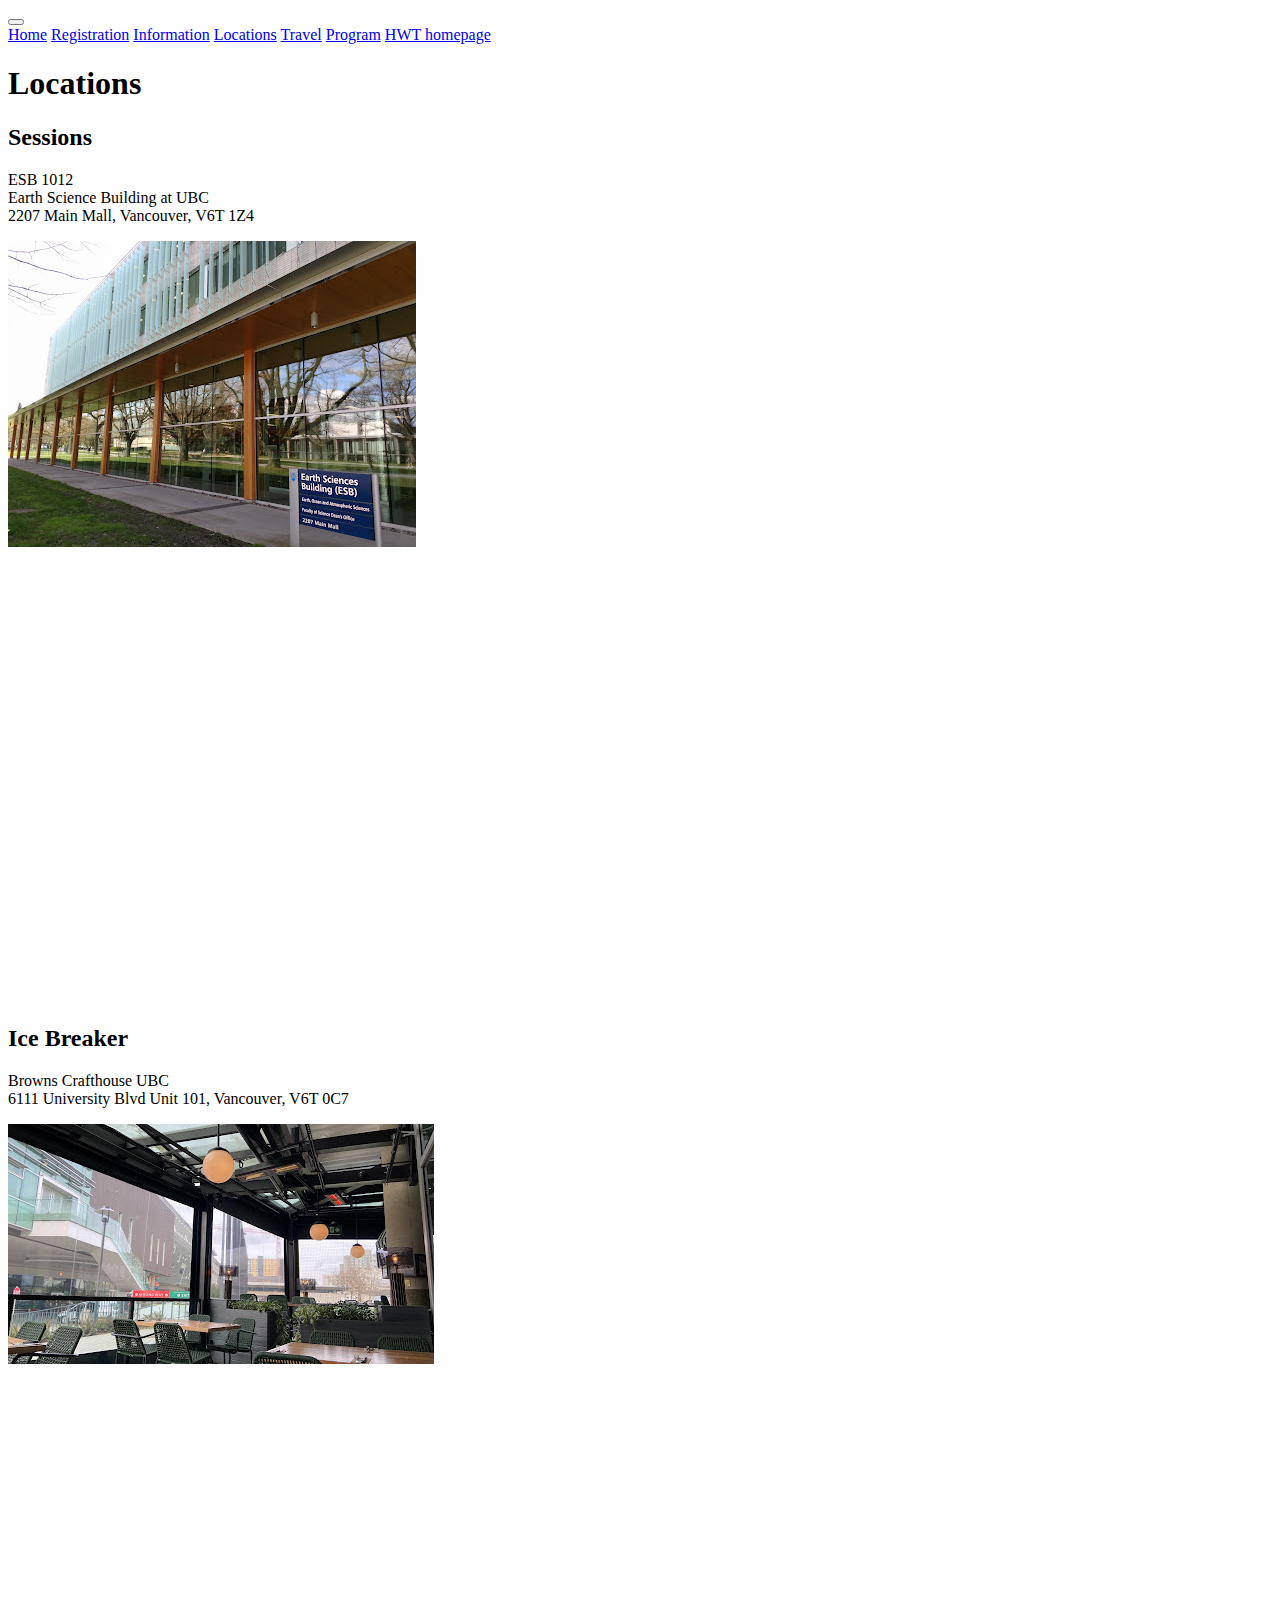
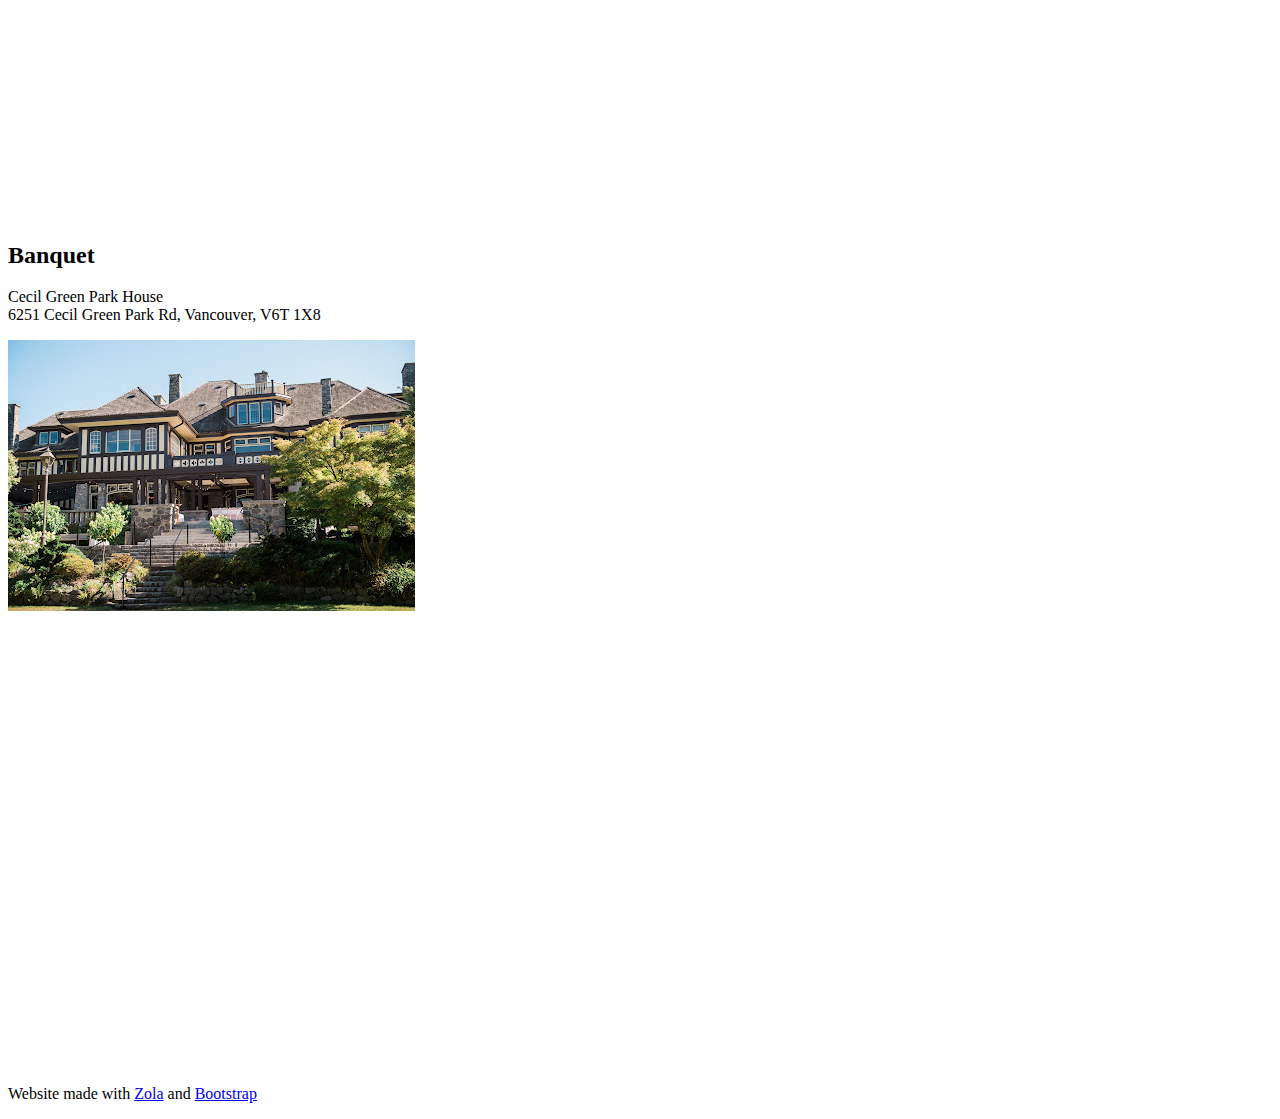
<file: locations/index.html>
<!doctype html>
<html lang="en" data-bs-theme="light">
<head>
  <meta charset="utf-8">
  <meta name="viewport" content="width=device-width, initial-scale=1">

  
  
    
  
  <title>3DEM-7: Locations</title>

  <link rel="stylesheet" href="https://3dem-7.geosci.xyz/bootstrap/css/bootstrap.min.css" media="all" />
  <link rel="stylesheet" href="https://3dem-7.geosci.xyz/fontawesome/css/all.min.css" media="all" />
  <link rel="stylesheet" href="https://3dem-7.geosci.xyz/style.css" media="all" />
  <link rel="stylesheet" type="text/css" href="https://3dem-7.geosci.xyz/fonts/Montserrat/Montserrat.css">
  <script defer data-domain="3dem-7.geosci.xyz" src="https://plausible.io/js/script.js"></script>
</head>

<body>

  

  
  

<nav class="navbar navbar-expand-lg navtop" data-bs-theme="dark">
  <div class="container-fluid">
    <button
      class="navbar-toggler"
      type="button"
      data-bs-toggle="collapse"
      data-bs-target="#navbarNavAltMarkup"
      aria-controls="navbarNavAltMarkup"
      aria-expanded="false"
      aria-label="Toggle navigation"
    >
      <span class="navbar-toggler-icon"></span>
    </button>
    <div class="collapse navbar-collapse container" id="navbarNavAltMarkup">
      <div class="navbar-nav justify-content-around align-center w-100">
        <a class="nav-link" href="https://3dem-7.geosci.xyz/">Home</a>
        
          
            <a class="nav-link" href="https://3dem-7.geosci.xyz/#registration">Registration</a>
          
        
          
            <a class="nav-link" href="https://3dem-7.geosci.xyz/#information">Information</a>
          
        
          
        
        
          <a class="nav-link" href="https://3dem-7.geosci.xyz/locations/">Locations</a>
        
          <a class="nav-link" href="https://3dem-7.geosci.xyz/travel/">Travel</a>
        
          <a class="nav-link" href="https://3dem-7.geosci.xyz/program/">Program</a>
        
        
          
        
          
        
          
            <a class="nav-link" href="https://hohmannwannamakertrust.org/">
              HWT homepage
              <i class="fa-solid fa-arrow-up-right-from-square"></i>
            </a>
          
        
      </div>
    </div>
  </div>
</nav>


  <header>
    <h1>Locations</h1>
  </header>

  <main class="container">

  

  <div class="row location">
  <div class="col-md-4 col-sm-12 text-center d-flex flex-column align-items-center justify-content-center">
    <h2>Sessions</h2>
    <p>
      ESB 1012
      <br>
      Earth Science Building at UBC
      <br>
      2207 Main Mall, Vancouver, V6T 1Z4
    </p>
    <img class="d-none d-md-block" src="/images/esb.jpg" alt="Photo of Earth Sciences Building (ESB)">
  </div>
  <div class="col-md-8 col-sm-12">
    <iframe
      src="https://www.google.com/maps/embed?pb=!1m18!1m12!1m3!1d2603.7010658045638!2d-123.25462022301548!3d49.263111672139296!2m3!1f0!2f0!3f0!3m2!1i1024!2i768!4f13.1!3m3!1m2!1s0x548672ca12ae4b37%3A0x3b7384303e09af9b!2sEarth%20Sciences%20Building!5e0!3m2!1ses!2sca!4v1699395969764!5m2!1ses!2sca"
      width="100%" height="450" style="border:0;" allowfullscreen=""
      loading="lazy" referrerpolicy="no-referrer-when-downgrade"
    >
    </iframe>
  </div>
</div>
<div class="row location">
  <div class="col-md-4 col-sm-12 order-md-2 text-center d-flex flex-column align-items-center justify-content-center">
    <h2>Ice Breaker</h2>
    <p>
      Browns Crafthouse UBC
      <br>
      6111 University Blvd Unit 101, Vancouver, V6T 0C7
    </p>
    <img class="d-none d-md-block" src="/images/browns.jpg" alt="Photo of Browns Crafthouse UBC">
  </div>
  <div class="col-md-8 col-sm-12 order-md-1">
    <iframe
      src="https://www.google.com/maps/embed?pb=!1m18!1m12!1m3!1d11033.90897735532!2d-123.25760167211054!3d49.263972712320076!2m3!1f0!2f0!3f0!3m2!1i1024!2i768!4f13.1!3m3!1m2!1s0x5486735ba412a56b%3A0xefc97cb7df41fcd0!2sBrowns%20Crafthouse%20UBC!5e0!3m2!1ses!2sca!4v1699395373206!5m2!1ses!2sca"
      width="100%" height="450" style="border:0;" allowfullscreen=""
      loading="lazy" referrerpolicy="no-referrer-when-downgrade"
    >
    </iframe>
  </div>
</div>
<div class="row location">
  <div class="col-md-4 col-sm-12 text-center d-flex flex-column align-items-center justify-content-center">
    <h2>Banquet</h2>
    <p>
      Cecil Green Park House
      <br>
      6251 Cecil Green Park Rd, Vancouver, V6T 1X8
    </p>
    <img class="d-none d-md-block" src="/images/cecil-greens-park.jpg" alt="Photo of Cecil Green Park House">
  </div>
  <div class="col-md-8 col-sm-12">
    <iframe
      src="https://www.google.com/maps/embed?pb=!1m18!1m12!1m3!1d8756.939621676403!2d-123.2590767142691!3d49.267797150447336!2m3!1f0!2f0!3f0!3m2!1i1024!2i768!4f13.1!3m3!1m2!1s0x548672b1a4606653%3A0xba00269da2e1e9f0!2sCecil%20Green%20Park%20House!5e0!3m2!1ses!2sca!4v1699395477621!5m2!1ses!2sca"
      width="100%" height="450" style="border:0;" allowfullscreen=""
      loading="lazy" referrerpolicy="no-referrer-when-downgrade"
    >
    </iframe>
  </div>
</div>


  

  </main>

  <footer class="container-fluid d-flex justify-content-center align-items-center">
  <p>
    Website made with <a href="https://www.getzola.org">Zola</a> and
    <a href="https://www.getbootstrap.com">Bootstrap</a>
  </p>
</footer>



<script src="https://3dem-7.geosci.xyz/bootstrap/js/bootstrap.bundle.min.js"></script>
</body>

</html>
</file>
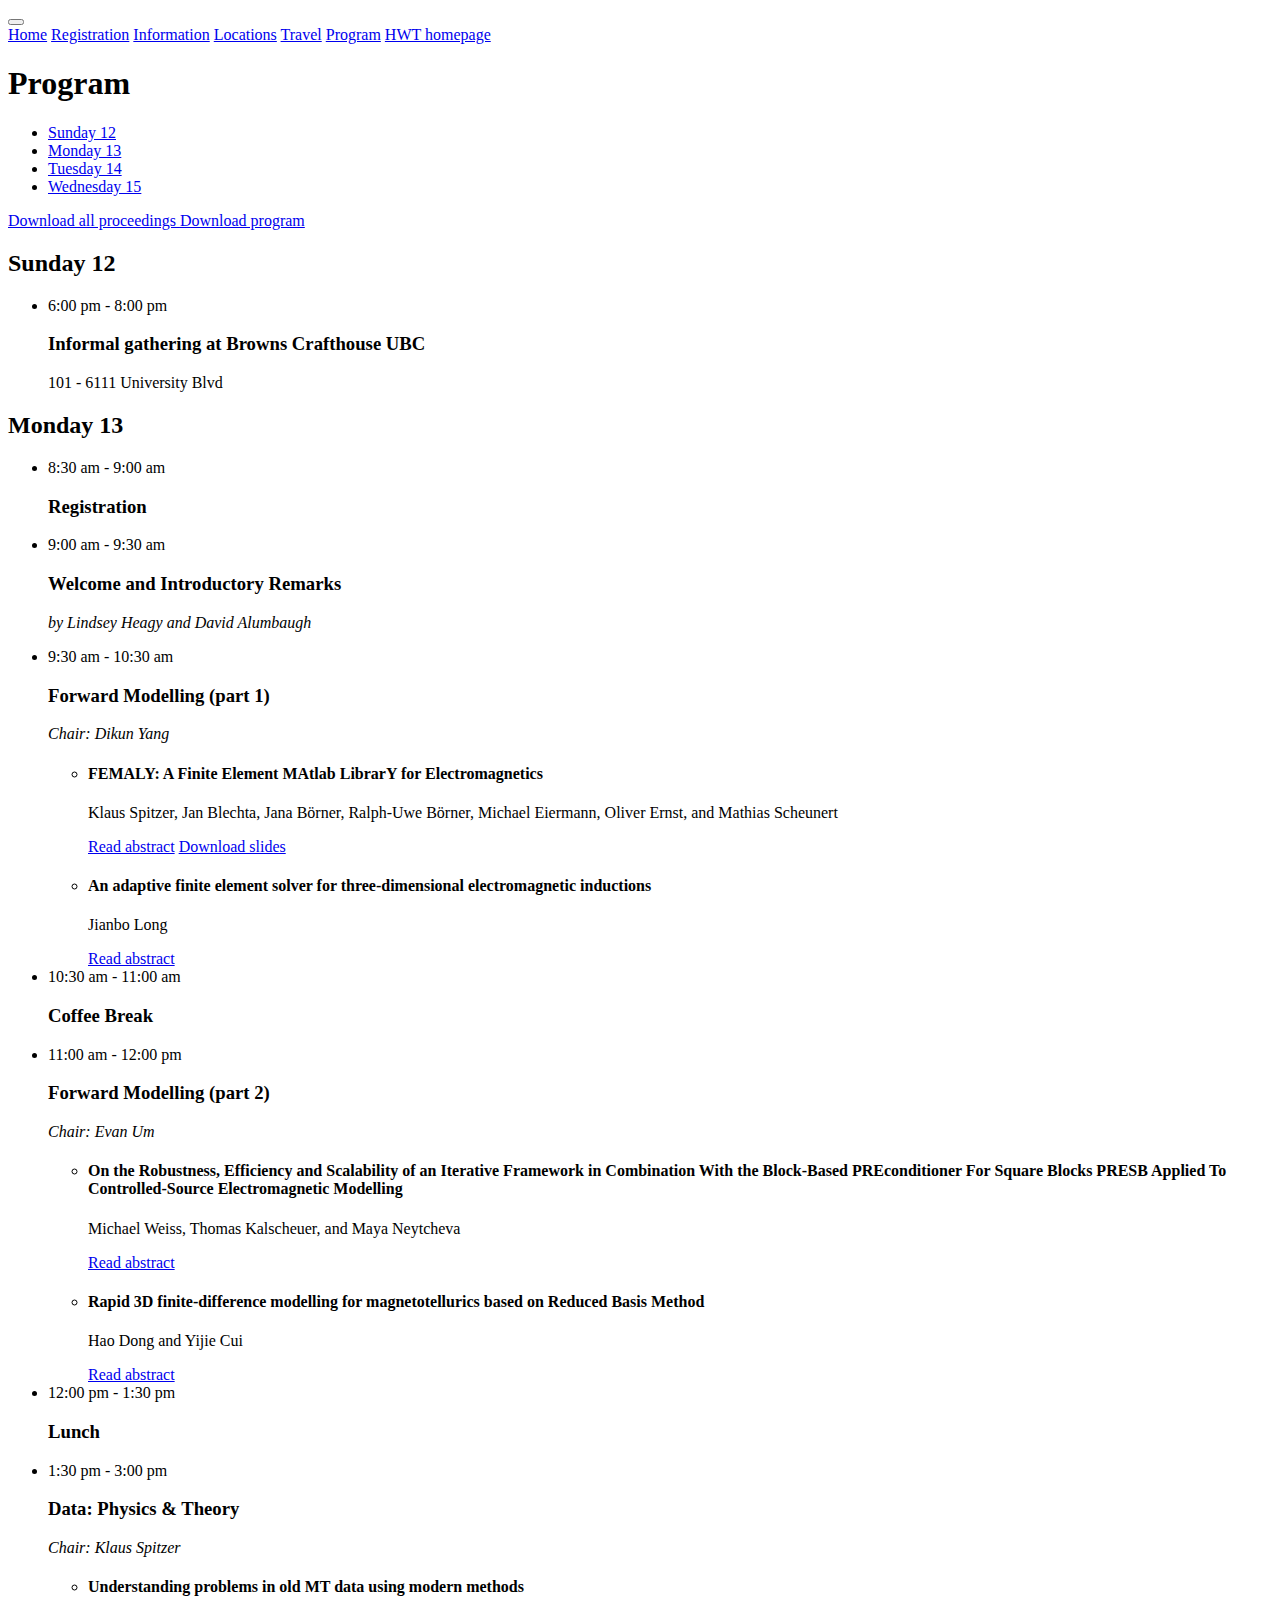
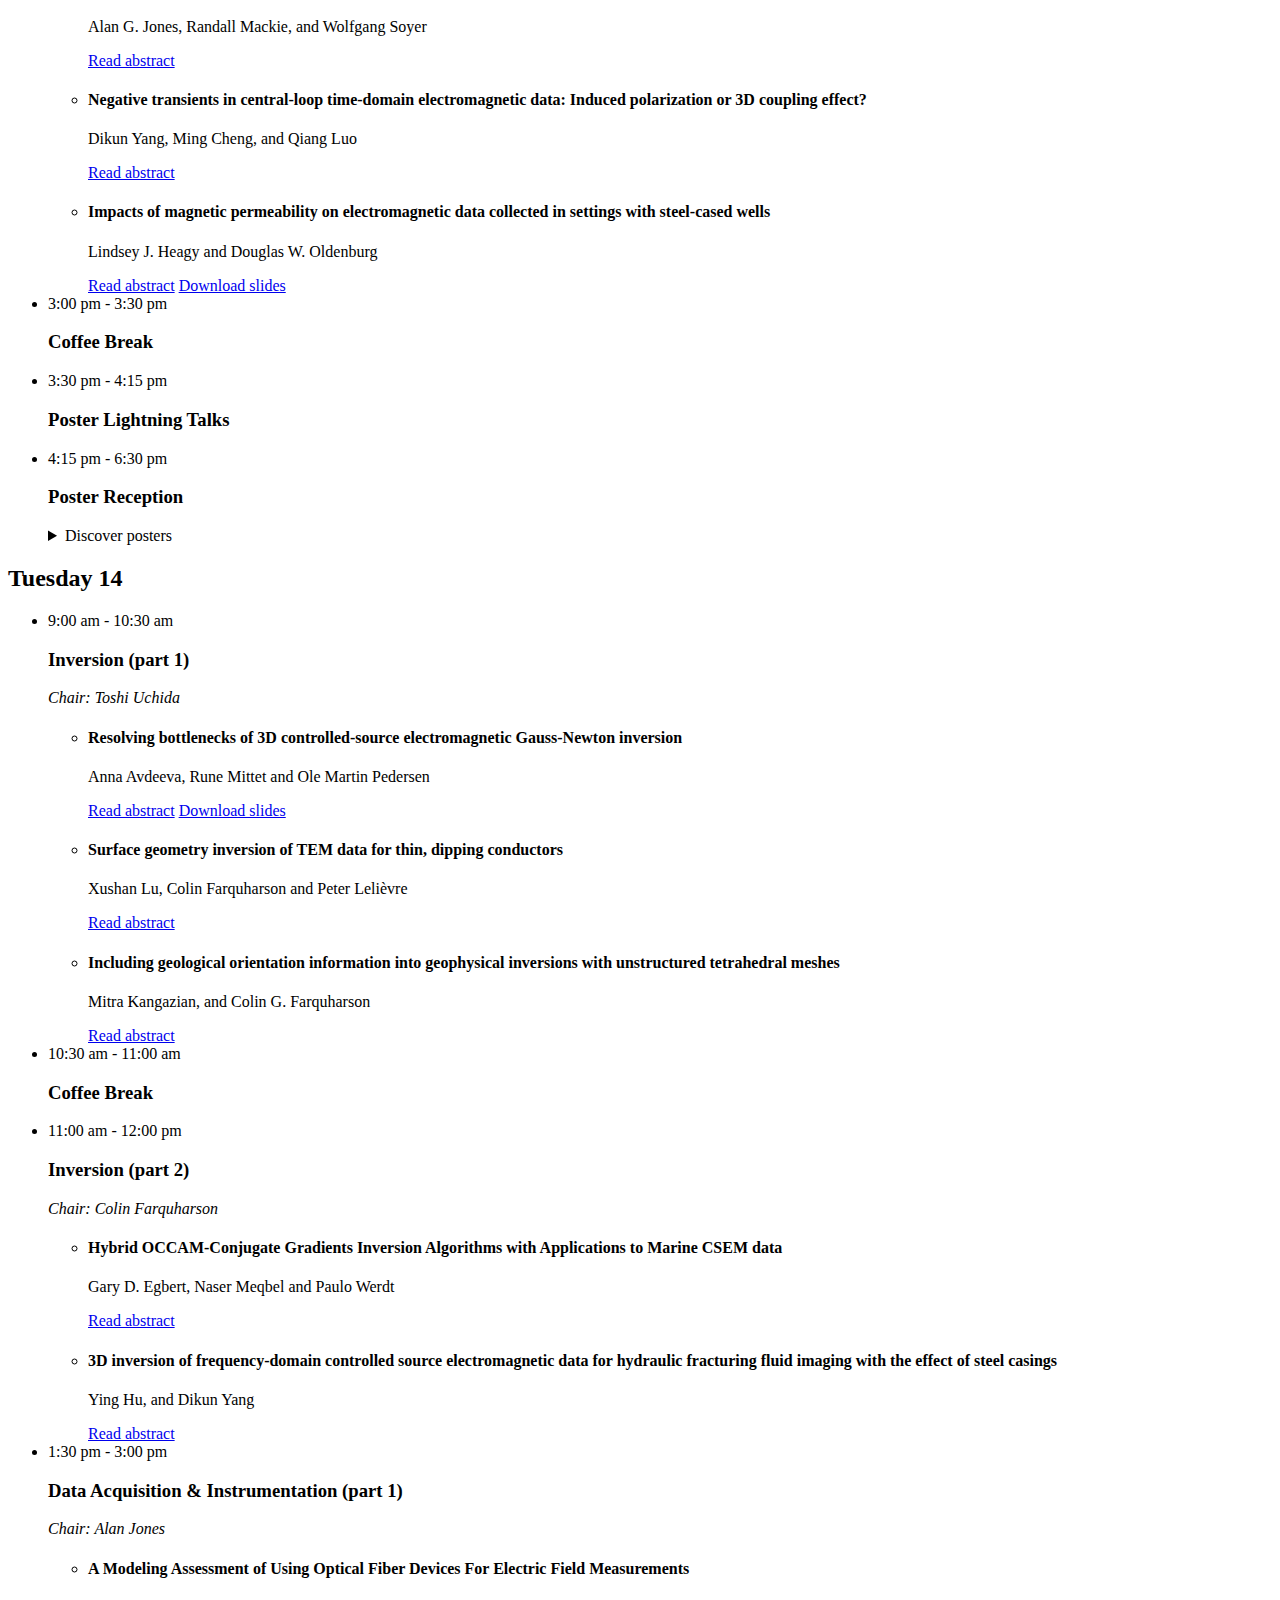
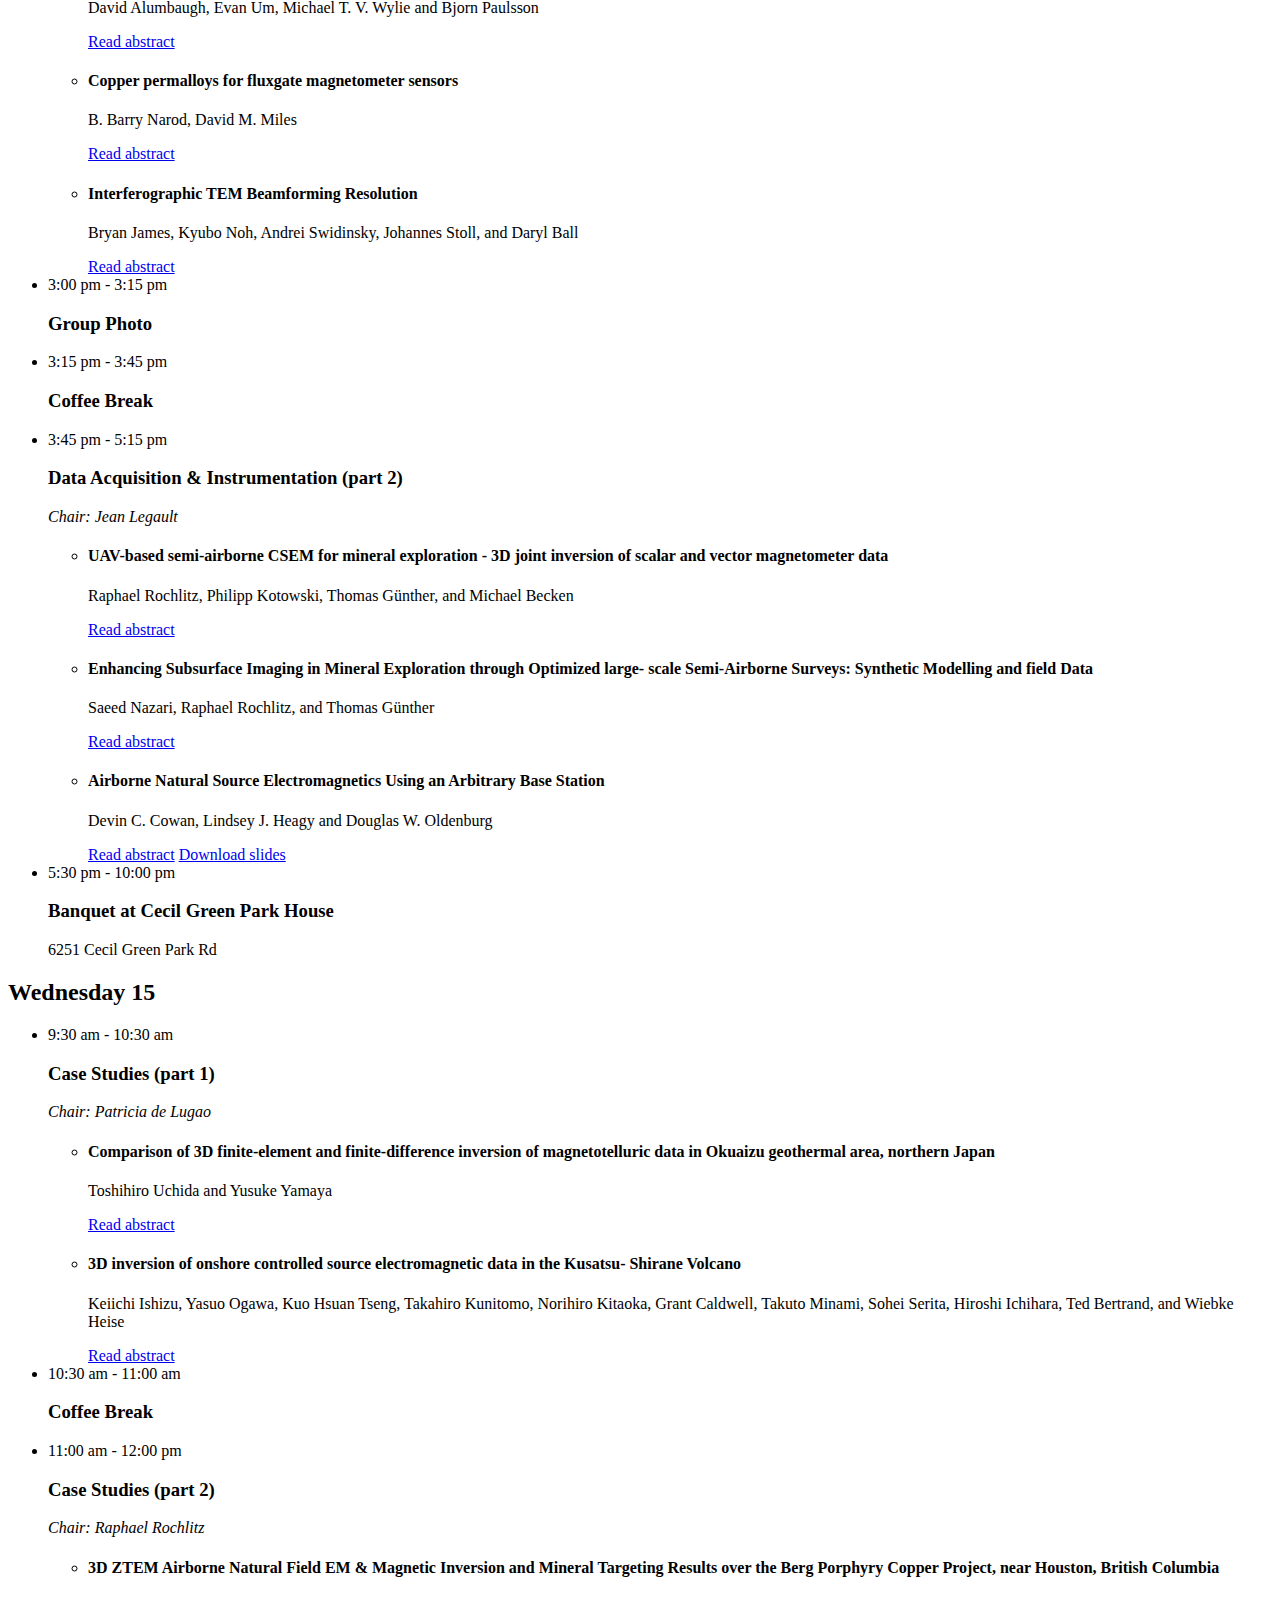
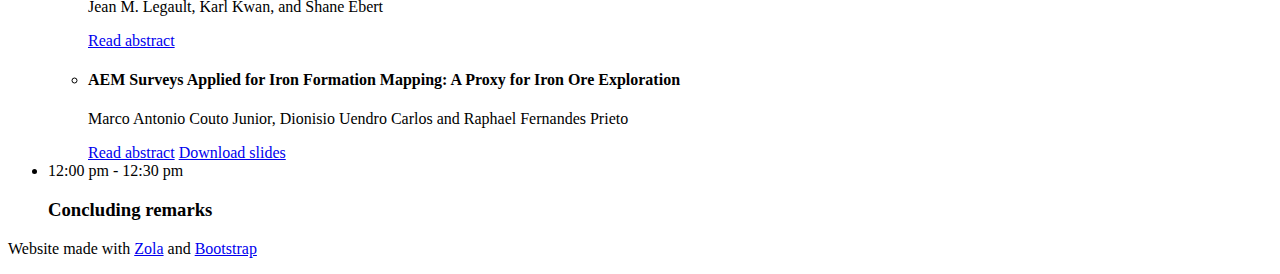
<file: program/index.html>
<!doctype html>
<html lang="en" data-bs-theme="light">
<head>
  <meta charset="utf-8">
  <meta name="viewport" content="width=device-width, initial-scale=1">

  
  
    
  
  <title>3DEM-7: Program</title>

  <link rel="stylesheet" href="https://3dem-7.geosci.xyz/bootstrap/css/bootstrap.min.css" media="all" />
  <link rel="stylesheet" href="https://3dem-7.geosci.xyz/fontawesome/css/all.min.css" media="all" />
  <link rel="stylesheet" href="https://3dem-7.geosci.xyz/style.css" media="all" />
  <link rel="stylesheet" type="text/css" href="https://3dem-7.geosci.xyz/fonts/Montserrat/Montserrat.css">
  <script defer data-domain="3dem-7.geosci.xyz" src="https://plausible.io/js/script.js"></script>
</head>

<body>

  

  
  

<nav class="navbar navbar-expand-lg navtop" data-bs-theme="dark">
  <div class="container-fluid">
    <button
      class="navbar-toggler"
      type="button"
      data-bs-toggle="collapse"
      data-bs-target="#navbarNavAltMarkup"
      aria-controls="navbarNavAltMarkup"
      aria-expanded="false"
      aria-label="Toggle navigation"
    >
      <span class="navbar-toggler-icon"></span>
    </button>
    <div class="collapse navbar-collapse container" id="navbarNavAltMarkup">
      <div class="navbar-nav justify-content-around align-center w-100">
        <a class="nav-link" href="https://3dem-7.geosci.xyz/">Home</a>
        
          
            <a class="nav-link" href="https://3dem-7.geosci.xyz/#registration">Registration</a>
          
        
          
            <a class="nav-link" href="https://3dem-7.geosci.xyz/#information">Information</a>
          
        
          
        
        
          <a class="nav-link" href="https://3dem-7.geosci.xyz/locations/">Locations</a>
        
          <a class="nav-link" href="https://3dem-7.geosci.xyz/travel/">Travel</a>
        
          <a class="nav-link" href="https://3dem-7.geosci.xyz/program/">Program</a>
        
        
          
        
          
        
          
            <a class="nav-link" href="https://hohmannwannamakertrust.org/">
              HWT homepage
              <i class="fa-solid fa-arrow-up-right-from-square"></i>
            </a>
          
        
      </div>
    </div>
  </div>
</nav>


  <header>
    <h1>Program</h1>
  </header>

  <main class="container">

  <nav class="program-nav navbar navbar-expand-md mb-5">
    <ul class="d-none d-md-flex navbar-nav me-auto mb-2 mb-lg-0">
      
      <li class="nav-item">
        <a class="nav-link active" href="#2023-11-12">
          Sunday 12
        </a>
      </li>
      
      <li class="nav-item">
        <a class="nav-link active" href="#2023-11-13">
          Monday 13
        </a>
      </li>
      
      <li class="nav-item">
        <a class="nav-link active" href="#2023-11-14">
          Tuesday 14
        </a>
      </li>
      
      <li class="nav-item">
        <a class="nav-link active" href="#2023-11-15">
          Wednesday 15
        </a>
      </li>
      
    </ul>
    <div class="gx-5">
      <a class="btn btn-primary" href="/3DEM-7-proceedings.pdf" role="button">
        Download all proceedings
      </a>
      <a class="btn btn-primary" href="/3DEM-7-program.pdf" role="button">
        Download program
      </a>
    </div>
  </nav>

  <div class="row gy-5">
  
    
    

    <div class="col-lg-6 col-md-12">
      <h2 id=2023-11-12 class="timeline-day">Sunday 12</h2>

      <div class="timeline">
        <ul>
        

          
          
          

          
          
          
          


          <li>
            <span class="timeline-date">
               6:00 pm -
               8:00 pm
            </span>
            <div class="timeline-content">
              <h3>Informal gathering at Browns Crafthouse UBC</h3>
              
              
              
              
                <p>101 - 6111 University Blvd</p>

              
              
              
              
              
            </div>
          </li>

        
        </ul>
      </div>

    </div>

  
    
    

    <div class="col-lg-6 col-md-12">
      <h2 id=2023-11-13 class="timeline-day">Monday 13</h2>

      <div class="timeline">
        <ul>
        

          
          
          

          
          
          
          


          <li>
            <span class="timeline-date">
               8:30 am -
               9:00 am
            </span>
            <div class="timeline-content">
              <h3>Registration</h3>
              
              
              
              
              
              
              
              
            </div>
          </li>

        

          
          
          

          
          
          
          


          <li>
            <span class="timeline-date">
               9:00 am -
               9:30 am
            </span>
            <div class="timeline-content">
              <h3>Welcome and Introductory Remarks</h3>
              
              
              
              
                <p><em>by Lindsey Heagy and David Alumbaugh</em></p>

              
              
              
              
              
            </div>
          </li>

        

          
          
          

          
          
          
          


          <li>
            <span class="timeline-date">
               9:30 am -
              10:30 am
            </span>
            <div class="timeline-content">
              <h3>Forward Modelling (part 1)</h3>
              
              
              <p>
                <em>
                  Chair: Dikun Yang
                </em>
              </p>
              
              
              
              
              
                <ul class="talks">
                
                  <li>
                    <h4>FEMALY: A Finite Element MAtlab LibrarY for Electromagnetics</h4>
                    <p>Klaus Spitzer, Jan Blechta, Jana Börner, Ralph-Uwe Börner, Michael Eiermann, Oliver Ernst, and Mathias Scheunert</p>
                    
                    <a href="/abstracts/Spitzer et al 2023_3dem7.pdf" class="btn btn-outline-light">Read abstract</a>
                    
                    
                    <a href="/presentations/Spitzer-et-al-2023.pdf" class="btn btn-outline-light">Download slides</a>
                    
                  </li>
                
                  <li>
                    <h4>An adaptive finite element solver for three-dimensional electromagnetic inductions</h4>
                    <p>Jianbo Long</p>
                    
                    <a href="/abstracts/Long2023_3DEM7.pdf" class="btn btn-outline-light">Read abstract</a>
                    
                    
                  </li>
                
                </ul>
              
              
              
            </div>
          </li>

        

          
          
          

          
          
          
          


          <li>
            <span class="timeline-date">
              10:30 am -
              11:00 am
            </span>
            <div class="timeline-content">
              <h3>Coffee Break</h3>
              
              
              
              
              
              
              
              
            </div>
          </li>

        

          
          
          

          
          
          
          


          <li>
            <span class="timeline-date">
              11:00 am -
              12:00 pm
            </span>
            <div class="timeline-content">
              <h3>Forward Modelling (part 2)</h3>
              
              
              <p>
                <em>
                  Chair: Evan Um
                </em>
              </p>
              
              
              
              
              
                <ul class="talks">
                
                  <li>
                    <h4>On the Robustness, Efficiency and Scalability of an Iterative Framework in Combination With the Block-Based PREconditioner For Square Blocks PRESB Applied To Controlled-Source Electromagnetic Modelling</h4>
                    <p>Michael Weiss, Thomas Kalscheuer, and Maya Neytcheva</p>
                    
                    <a href="/abstracts/Weiss2023-3DEM7.pdf" class="btn btn-outline-light">Read abstract</a>
                    
                    
                  </li>
                
                  <li>
                    <h4>Rapid 3D finite-difference modelling for magnetotellurics based on Reduced Basis Method</h4>
                    <p>Hao Dong and Yijie Cui</p>
                    
                    <a href="/abstracts/Dong_etal_3DEM7.pdf" class="btn btn-outline-light">Read abstract</a>
                    
                    
                  </li>
                
                </ul>
              
              
              
            </div>
          </li>

        

          
          
          

          
          
          
          


          <li>
            <span class="timeline-date">
              12:00 pm -
               1:30 pm
            </span>
            <div class="timeline-content">
              <h3>Lunch</h3>
              
              
              
              
              
              
              
              
            </div>
          </li>

        

          
          
          

          
          
          
          


          <li>
            <span class="timeline-date">
               1:30 pm -
               3:00 pm
            </span>
            <div class="timeline-content">
              <h3>Data: Physics &amp; Theory</h3>
              
              
              <p>
                <em>
                  Chair: Klaus Spitzer
                </em>
              </p>
              
              
              
              
              
                <ul class="talks">
                
                  <li>
                    <h4>Understanding problems in old MT data using modern methods</h4>
                    <p>Alan G. Jones, Randall Mackie, and Wolfgang Soyer</p>
                    
                    <a href="/abstracts/Jones2023_3DEM7.pdf" class="btn btn-outline-light">Read abstract</a>
                    
                    
                  </li>
                
                  <li>
                    <h4>Negative transients in central-loop time-domain electromagnetic data: Induced polarization or 3D coupling effect?</h4>
                    <p>Dikun Yang, Ming Cheng, and Qiang Luo</p>
                    
                    <a href="/abstracts/Yang2023-3DEM7.pdf" class="btn btn-outline-light">Read abstract</a>
                    
                    
                  </li>
                
                  <li>
                    <h4>Impacts of magnetic permeability on electromagnetic data collected in settings with steel-cased wells</h4>
                    <p>Lindsey J. Heagy and Douglas W. Oldenburg</p>
                    
                    <a href="/abstracts/Heagy-2023-3DEM-7.pdf" class="btn btn-outline-light">Read abstract</a>
                    
                    
                    <a href="/presentations/Heagy-3DEM-7.pdf" class="btn btn-outline-light">Download slides</a>
                    
                  </li>
                
                </ul>
              
              
              
            </div>
          </li>

        

          
          
          

          
          
          
          


          <li>
            <span class="timeline-date">
               3:00 pm -
               3:30 pm
            </span>
            <div class="timeline-content">
              <h3>Coffee Break</h3>
              
              
              
              
              
              
              
              
            </div>
          </li>

        

          
          
          

          
          
          
          


          <li>
            <span class="timeline-date">
               3:30 pm -
               4:15 pm
            </span>
            <div class="timeline-content">
              <h3>Poster Lightning Talks</h3>
              
              
              
              
              
              
              
              
            </div>
          </li>

        

          
          
          

          
          
          
          


          <li>
            <span class="timeline-date">
               4:15 pm -
               6:30 pm
            </span>
            <div class="timeline-content">
              <h3>Poster Reception</h3>
              
              
              
              
              
              
              
              
                <details>
                  <summary>Discover posters</summary>
                  <ul class="talks">
                  
                    <li>
                      <h4>3D inversion of semi-airborne magnetometric resistivity data</h4>
                      <p>Zhongchang Chen and Dikun Yang</p>
                      
                    </li>
                  
                    <li>
                      <h4>Conductivity structure beneath Australia constrained by 3-D inversion of MT Tippers in spherical geometry</h4>
                      <p>Filippo Cicchetti </p>
                      
                    </li>
                  
                    <li>
                      <h4>3D AMT&#x2F;MT case histories from Brazil</h4>
                      <p>Patricia de Lugão</p>
                      
                    </li>
                  
                    <li>
                      <h4>3D minimum-structure inversion for CSEM problems using potentials and unstructured tetrahedral grids</h4>
                      <p>K.B. Kara and C.G. Farquharson</p>
                      
                    </li>
                  
                    <li>
                      <h4>Targeting epithermal Au-Ag using helicopter VTEM 1D resistivity and 3D magnetic inversion results, and radiometric data at Lawyers Project, North-Central BC, Canada</h4>
                      <p>Karl Kwan, Jean Legault, Jim Greig, Ewan Webster and Mark Hanki</p>
                      
                    </li>
                  
                    <li>
                      <h4>A parallel adaptive finite-element method for 3-D large-scale controlled-source electromagnetic forward modelling with hierarchical tetrahedral grids</h4>
                      <p>Z. Liu, Z. Ren, H. Uao, J. Tang, X. Lu, and C.G. Farquharson</p>
                      
                    </li>
                  
                    <li>
                      <h4>Fast 3D magnetotelluric forward modeling using survey decomposition</h4>
                      <p>Lian Liu, Dikun Yang</p>
                      
                    </li>
                  
                    <li>
                      <h4>Using convolutional neural networks to classify UXO with multicomponent electromagnetic induction data</h4>
                      <p>Jorge Lopez-Alvis, Lindsey J. Heagy, Douglas W. Oldenburg, Stephen Billings and Lin-Ping Song</p>
                      
                      <a href="/abstracts/LopezAlvisJorge2023-3DEM7.pdf" class="btn btn-outline-light">Read abstract</a>
                      
                    </li>
                  
                    <li>
                      <h4>2.5D Inversion of frequency-domain Land CSEM data using Broyden&#x27;s method</h4>
                      <p>Ali Mohand-Saïd</p>
                      
                    </li>
                  
                    <li>
                      <h4>DESMEX - Evolution of Semi-airborne Controlled-source Electromagnetics for Mineral Exploration and Beyond</h4>
                      <p>The DESMEX Team</p>
                      
                    </li>
                  
                    <li>
                      <h4>3D Casing-Source Electromagnetic Modeling for CO2 Plumes and Enhanced Geothermal Systems Monitoring</h4>
                      <p>Evan Schankee Um and David L. Alumbaugh</p>
                      
                      <a href="/abstracts/Um2023-3DEM7.pdf" class="btn btn-outline-light">Read abstract</a>
                      
                    </li>
                  
                    <li>
                      <h4>Petrophysically constrained joint inversion of multi-physical data using the extended alternting direction method of multipliers</h4>
                      <p>Ke Wang, Dikun Yang</p>
                      
                    </li>
                  
                    <li>
                      <h4>Reparametrizing the Geophysical Inverse Problem using a Convolutional Neural Network</h4>
                      <p>Anran Xu and Lindsey Heagy</p>
                      
                      <a href="/abstracts/XuAnran2023-3DEM7.pdf" class="btn btn-outline-light">Read abstract</a>
                      
                    </li>
                  
                  </ul>
                </details>
              
            </div>
          </li>

        
        </ul>
      </div>

    </div>

  
    
    

    <div class="col-lg-6 col-md-12">
      <h2 id=2023-11-14 class="timeline-day">Tuesday 14</h2>

      <div class="timeline">
        <ul>
        

          
          
          

          
          
          
          


          <li>
            <span class="timeline-date">
               9:00 am -
              10:30 am
            </span>
            <div class="timeline-content">
              <h3>Inversion (part 1)</h3>
              
              
              <p>
                <em>
                  Chair: Toshi Uchida
                </em>
              </p>
              
              
              
              
              
                <ul class="talks">
                
                  <li>
                    <h4>Resolving bottlenecks of 3D controlled-source electromagnetic Gauss-Newton inversion</h4>
                    <p>Anna Avdeeva, Rune Mittet and Ole Martin Pedersen</p>
                    
                    <a href="/abstracts/Avdeeva2023-3DEM7.pdf" class="btn btn-outline-light">Read abstract</a>
                    
                    
                    <a href="/presentations/Avdeeva_etal_talk_3DEM7.pdf" class="btn btn-outline-light">Download slides</a>
                    
                  </li>
                
                  <li>
                    <h4>Surface geometry inversion of TEM data for thin, dipping conductors</h4>
                    <p>Xushan Lu, Colin Farquharson and Peter Lelièvre</p>
                    
                    <a href="/abstracts/Lu2023-3DEM7.pdf" class="btn btn-outline-light">Read abstract</a>
                    
                    
                  </li>
                
                  <li>
                    <h4>Including geological orientation information into geophysical inversions with unstructured tetrahedral meshes</h4>
                    <p>Mitra Kangazian, and Colin G. Farquharson</p>
                    
                    <a href="/abstracts/Kangazian_Farquharson2023-3DEM7.pdf" class="btn btn-outline-light">Read abstract</a>
                    
                    
                  </li>
                
                </ul>
              
              
              
            </div>
          </li>

        

          
          
          

          
          
          
          


          <li>
            <span class="timeline-date">
              10:30 am -
              11:00 am
            </span>
            <div class="timeline-content">
              <h3>Coffee Break</h3>
              
              
              
              
              
              
              
              
            </div>
          </li>

        

          
          
          

          
          
          
          


          <li>
            <span class="timeline-date">
              11:00 am -
              12:00 pm
            </span>
            <div class="timeline-content">
              <h3>Inversion (part 2)</h3>
              
              
              <p>
                <em>
                  Chair: Colin Farquharson
                </em>
              </p>
              
              
              
              
              
                <ul class="talks">
                
                  <li>
                    <h4>Hybrid OCCAM-Conjugate Gradients Inversion Algorithms with Applications to Marine CSEM data</h4>
                    <p>Gary D. Egbert, Naser Meqbel and Paulo Werdt</p>
                    
                    <a href="/abstracts/Egbert2023-3DEM7.pdf" class="btn btn-outline-light">Read abstract</a>
                    
                    
                  </li>
                
                  <li>
                    <h4>3D inversion of frequency-domain controlled source electromagnetic data for hydraulic fracturing fluid imaging with the effect of steel casings</h4>
                    <p>Ying Hu, and Dikun Yang</p>
                    
                    <a href="/abstracts/Hu2023-3DEM7.pdf" class="btn btn-outline-light">Read abstract</a>
                    
                    
                  </li>
                
                </ul>
              
              
              
            </div>
          </li>

        

          
          
          

          
          
          
          


          <li>
            <span class="timeline-date">
               1:30 pm -
               3:00 pm
            </span>
            <div class="timeline-content">
              <h3>Data Acquisition &amp; Instrumentation (part 1)</h3>
              
              
              <p>
                <em>
                  Chair: Alan Jones
                </em>
              </p>
              
              
              
              
              
                <ul class="talks">
                
                  <li>
                    <h4>A Modeling Assessment of Using Optical Fiber Devices For Electric Field Measurements</h4>
                    <p>David Alumbaugh, Evan Um, Michael T. V. Wylie and Bjorn Paulsson</p>
                    
                    <a href="/abstracts/Alumbaugh2023-3DEM7.pdf" class="btn btn-outline-light">Read abstract</a>
                    
                    
                  </li>
                
                  <li>
                    <h4>Copper permalloys for fluxgate magnetometer sensors</h4>
                    <p>B. Barry Narod, David M. Miles</p>
                    
                    <a href="/abstracts/Narod2023-3DEM7.pdf" class="btn btn-outline-light">Read abstract</a>
                    
                    
                  </li>
                
                  <li>
                    <h4>Interferographic TEM Beamforming Resolution</h4>
                    <p>Bryan James, Kyubo Noh, Andrei Swidinsky, Johannes Stoll, and Daryl Ball</p>
                    
                    <a href="/abstracts/James2023-3DEM7.pdf" class="btn btn-outline-light">Read abstract</a>
                    
                    
                  </li>
                
                </ul>
              
              
              
            </div>
          </li>

        

          
          
          

          
          
          
          


          <li>
            <span class="timeline-date">
               3:00 pm -
               3:15 pm
            </span>
            <div class="timeline-content">
              <h3>Group Photo</h3>
              
              
              
              
              
              
              
              
            </div>
          </li>

        

          
          
          

          
          
          
          


          <li>
            <span class="timeline-date">
               3:15 pm -
               3:45 pm
            </span>
            <div class="timeline-content">
              <h3>Coffee Break</h3>
              
              
              
              
              
              
              
              
            </div>
          </li>

        

          
          
          

          
          
          
          


          <li>
            <span class="timeline-date">
               3:45 pm -
               5:15 pm
            </span>
            <div class="timeline-content">
              <h3>Data Acquisition &amp; Instrumentation (part 2)</h3>
              
              
              <p>
                <em>
                  Chair: Jean Legault
                </em>
              </p>
              
              
              
              
              
                <ul class="talks">
                
                  <li>
                    <h4>UAV-based semi-airborne CSEM for mineral exploration - 3D joint inversion of scalar and vector magnetometer data</h4>
                    <p>Raphael Rochlitz, Philipp Kotowski, Thomas Günther, and Michael Becken</p>
                    
                    <a href="/abstracts/Rochlitz2023-3DEM7.pdf" class="btn btn-outline-light">Read abstract</a>
                    
                    
                  </li>
                
                  <li>
                    <h4>Enhancing Subsurface Imaging in Mineral Exploration through Optimized large- scale Semi-Airborne Surveys: Synthetic Modelling and field Data</h4>
                    <p>Saeed Nazari, Raphael Rochlitz, and Thomas Günther</p>
                    
                    <a href="/abstracts/Nazari2023-3DEM7.pdf" class="btn btn-outline-light">Read abstract</a>
                    
                    
                  </li>
                
                  <li>
                    <h4>Airborne Natural Source Electromagnetics Using an Arbitrary Base Station</h4>
                    <p>Devin C. Cowan, Lindsey J. Heagy and Douglas W. Oldenburg</p>
                    
                    <a href="/abstracts/Cowan2023-3DEM7.pdf" class="btn btn-outline-light">Read abstract</a>
                    
                    
                    <a href="/presentations/Cowan-3DEM-7.pdf" class="btn btn-outline-light">Download slides</a>
                    
                  </li>
                
                </ul>
              
              
              
            </div>
          </li>

        

          
          
          

          
          
          
          


          <li>
            <span class="timeline-date">
               5:30 pm -
              10:00 pm
            </span>
            <div class="timeline-content">
              <h3>Banquet at Cecil Green Park House</h3>
              
              
              
              
                <p>6251 Cecil Green Park Rd</p>

              
              
              
              
              
            </div>
          </li>

        
        </ul>
      </div>

    </div>

  
    
    

    <div class="col-lg-6 col-md-12">
      <h2 id=2023-11-15 class="timeline-day">Wednesday 15</h2>

      <div class="timeline">
        <ul>
        

          
          
          

          
          
          
          


          <li>
            <span class="timeline-date">
               9:30 am -
              10:30 am
            </span>
            <div class="timeline-content">
              <h3>Case Studies (part 1)</h3>
              
              
              <p>
                <em>
                  Chair: Patricia de Lugao
                </em>
              </p>
              
              
              
              
              
                <ul class="talks">
                
                  <li>
                    <h4>Comparison of 3D finite-element and finite-difference inversion of magnetotelluric data in Okuaizu geothermal area, northern Japan</h4>
                    <p>Toshihiro Uchida and Yusuke Yamaya</p>
                    
                    <a href="/abstracts/Uchida_3dem7.pdf" class="btn btn-outline-light">Read abstract</a>
                    
                    
                  </li>
                
                  <li>
                    <h4>3D inversion of onshore controlled source electromagnetic data in the Kusatsu- Shirane Volcano</h4>
                    <p>Keiichi Ishizu, Yasuo Ogawa, Kuo Hsuan Tseng, Takahiro Kunitomo, Norihiro Kitaoka, Grant Caldwell, Takuto Minami, Sohei Serita, Hiroshi Ichihara, Ted Bertrand, and Wiebke Heise</p>
                    
                    <a href="/abstracts/Ishizu2023-3DEM7.pdf" class="btn btn-outline-light">Read abstract</a>
                    
                    
                  </li>
                
                </ul>
              
              
              
            </div>
          </li>

        

          
          
          

          
          
          
          


          <li>
            <span class="timeline-date">
              10:30 am -
              11:00 am
            </span>
            <div class="timeline-content">
              <h3>Coffee Break</h3>
              
              
              
              
              
              
              
              
            </div>
          </li>

        

          
          
          

          
          
          
          


          <li>
            <span class="timeline-date">
              11:00 am -
              12:00 pm
            </span>
            <div class="timeline-content">
              <h3>Case Studies (part 2)</h3>
              
              
              <p>
                <em>
                  Chair: Raphael Rochlitz
                </em>
              </p>
              
              
              
              
              
                <ul class="talks">
                
                  <li>
                    <h4>3D ZTEM Airborne Natural Field EM &amp; Magnetic Inversion and Mineral Targeting Results over the Berg Porphyry Copper Project, near Houston, British Columbia</h4>
                    <p>Jean M. Legault, Karl Kwan, and Shane Ebert</p>
                    
                    <a href="/abstracts/Legault-Kwan2023-3DEM7.pdf" class="btn btn-outline-light">Read abstract</a>
                    
                    
                  </li>
                
                  <li>
                    <h4>AEM Surveys Applied for Iron Formation Mapping: A Proxy for Iron Ore Exploration</h4>
                    <p>Marco Antonio Couto Junior, Dionisio Uendro Carlos and Raphael Fernandes Prieto</p>
                    
                    <a href="/abstracts/Couto2023_3DEM7.pdf" class="btn btn-outline-light">Read abstract</a>
                    
                    
                    <a href="/presentations/Couto-3DEM-7.pdf" class="btn btn-outline-light">Download slides</a>
                    
                  </li>
                
                </ul>
              
              
              
            </div>
          </li>

        

          
          
          

          
          
          
          


          <li>
            <span class="timeline-date">
              12:00 pm -
              12:30 pm
            </span>
            <div class="timeline-content">
              <h3>Concluding remarks</h3>
              
              
              
              
              
              
              
              
            </div>
          </li>

        
        </ul>
      </div>

    </div>

  

  </div>

  </main>

  <footer class="container-fluid d-flex justify-content-center align-items-center">
  <p>
    Website made with <a href="https://www.getzola.org">Zola</a> and
    <a href="https://www.getbootstrap.com">Bootstrap</a>
  </p>
</footer>



<script src="https://3dem-7.geosci.xyz/bootstrap/js/bootstrap.bundle.min.js"></script>
</body>

</html>
</file>
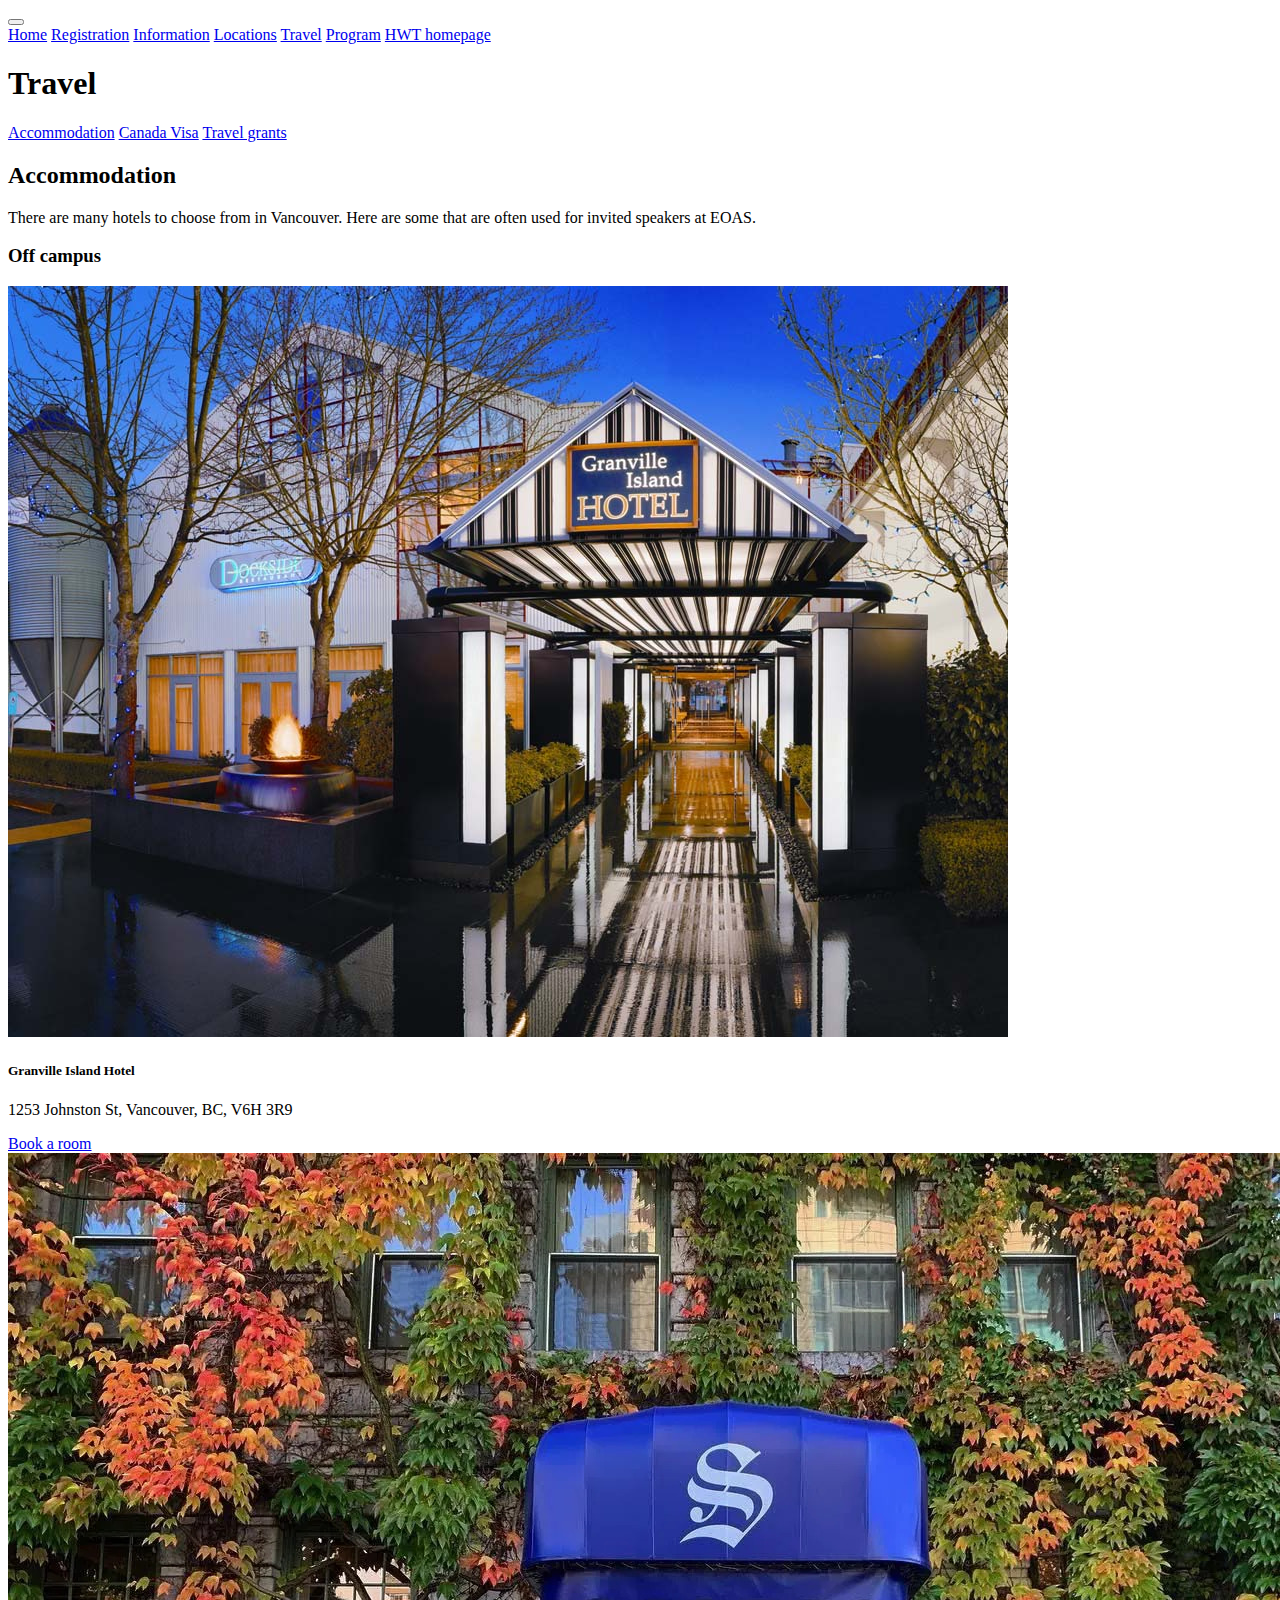
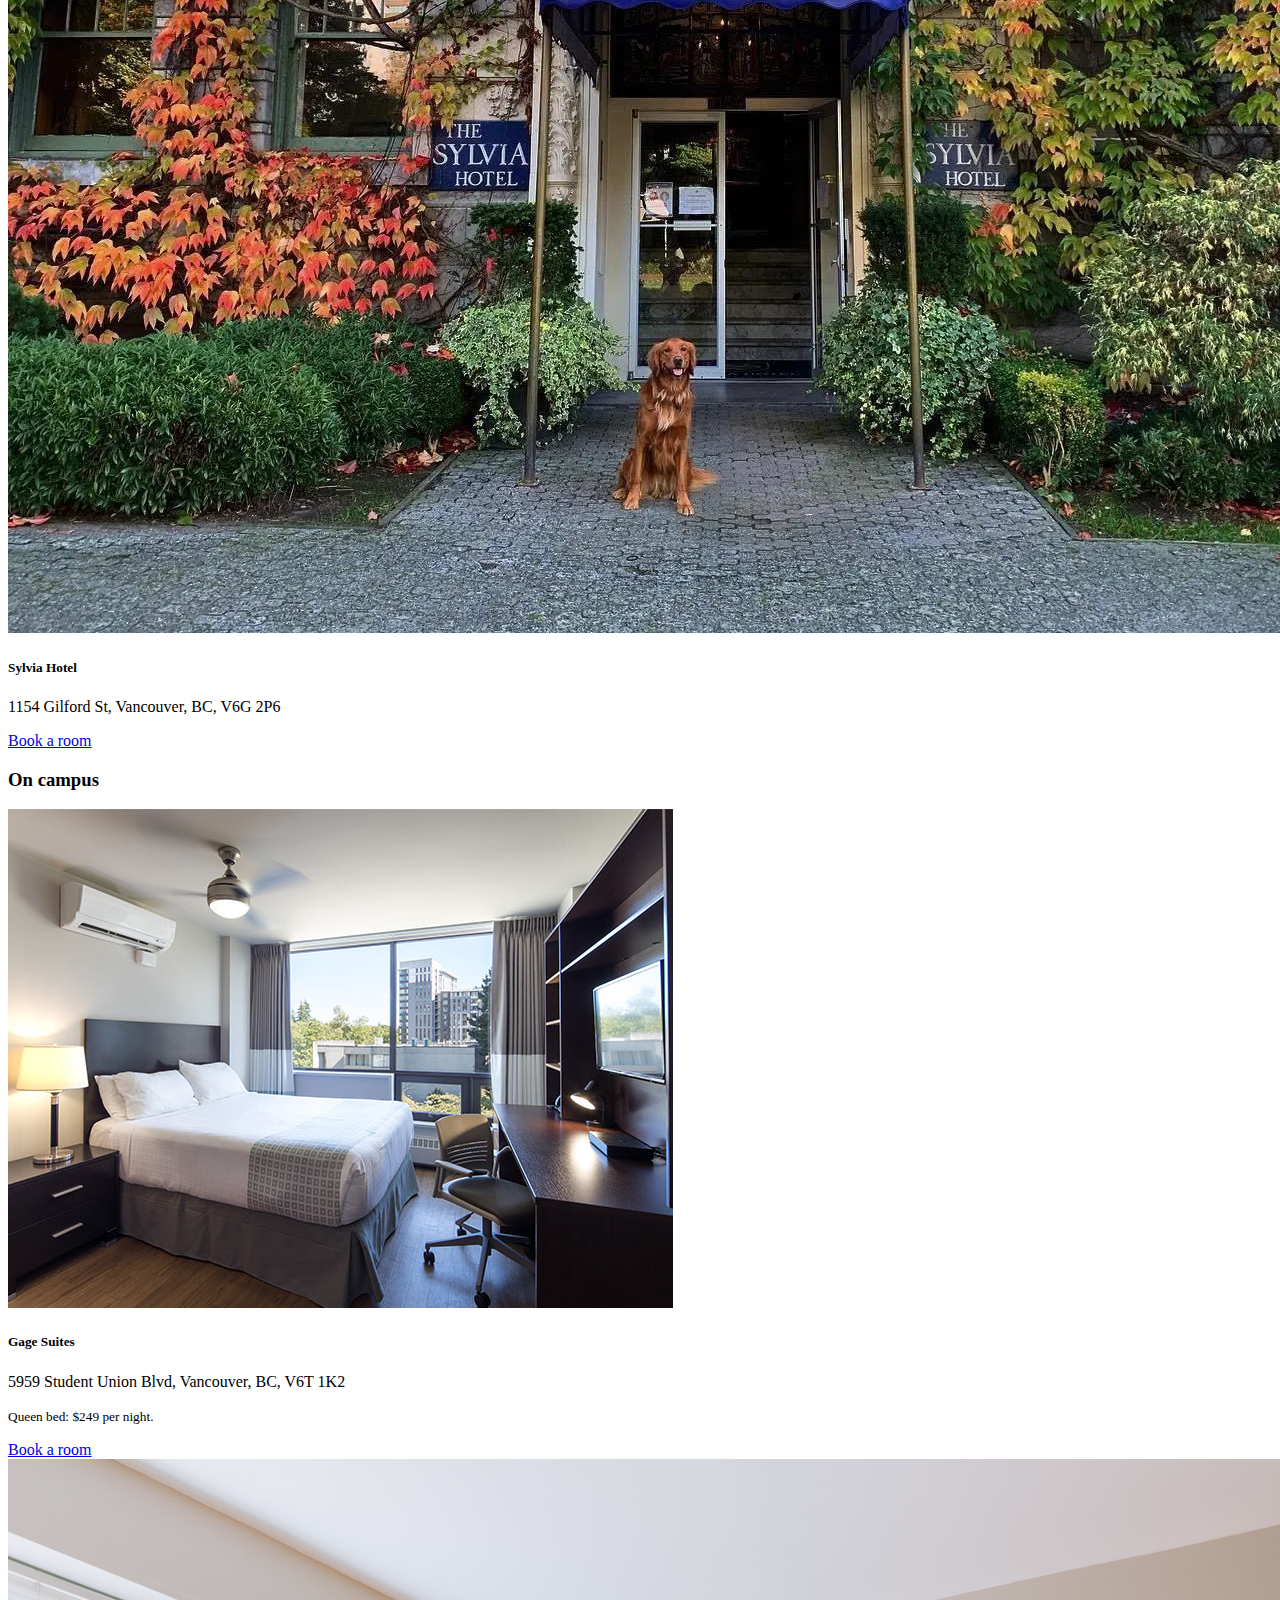
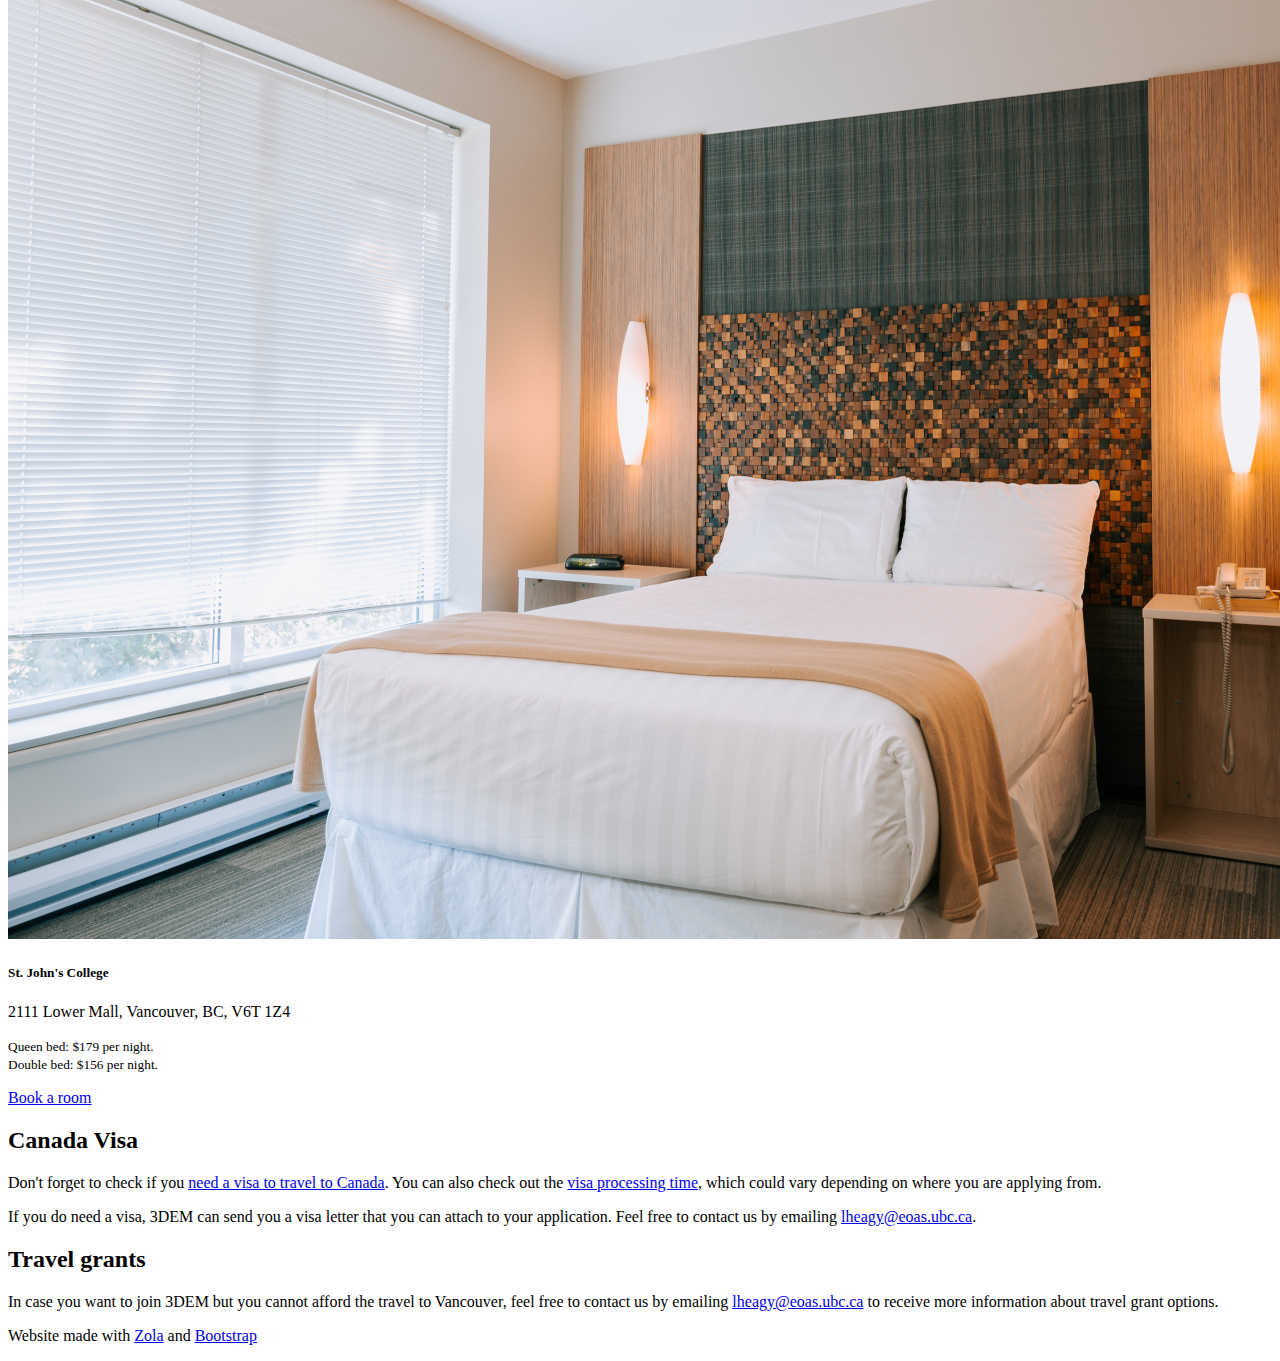
<file: travel/index.html>
<!doctype html>
<html lang="en" data-bs-theme="light">
<head>
  <meta charset="utf-8">
  <meta name="viewport" content="width=device-width, initial-scale=1">

  
  
    
  
  <title>3DEM-7: Travel</title>

  <link rel="stylesheet" href="https://3dem-7.geosci.xyz/bootstrap/css/bootstrap.min.css" media="all" />
  <link rel="stylesheet" href="https://3dem-7.geosci.xyz/fontawesome/css/all.min.css" media="all" />
  <link rel="stylesheet" href="https://3dem-7.geosci.xyz/style.css" media="all" />
  <link rel="stylesheet" type="text/css" href="https://3dem-7.geosci.xyz/fonts/Montserrat/Montserrat.css">
  <script defer data-domain="3dem-7.geosci.xyz" src="https://plausible.io/js/script.js"></script>
</head>

<body>

  

  
  

<nav class="navbar navbar-expand-lg navtop" data-bs-theme="dark">
  <div class="container-fluid">
    <button
      class="navbar-toggler"
      type="button"
      data-bs-toggle="collapse"
      data-bs-target="#navbarNavAltMarkup"
      aria-controls="navbarNavAltMarkup"
      aria-expanded="false"
      aria-label="Toggle navigation"
    >
      <span class="navbar-toggler-icon"></span>
    </button>
    <div class="collapse navbar-collapse container" id="navbarNavAltMarkup">
      <div class="navbar-nav justify-content-around align-center w-100">
        <a class="nav-link" href="https://3dem-7.geosci.xyz/">Home</a>
        
          
            <a class="nav-link" href="https://3dem-7.geosci.xyz/#registration">Registration</a>
          
        
          
            <a class="nav-link" href="https://3dem-7.geosci.xyz/#information">Information</a>
          
        
          
        
        
          <a class="nav-link" href="https://3dem-7.geosci.xyz/locations/">Locations</a>
        
          <a class="nav-link" href="https://3dem-7.geosci.xyz/travel/">Travel</a>
        
          <a class="nav-link" href="https://3dem-7.geosci.xyz/program/">Program</a>
        
        
          
        
          
        
          
            <a class="nav-link" href="https://hohmannwannamakertrust.org/">
              HWT homepage
              <i class="fa-solid fa-arrow-up-right-from-square"></i>
            </a>
          
        
      </div>
    </div>
  </div>
</nav>


  <header>
    <h1>Travel</h1>
  </header>

  <main class="container">

  

  <div class="row">
    <aside class="col-xl-3 col-lg-4 d-none d-lg-block">
      <nav class="navbar flex-column sticky-top">
        <div class="navbar-nav">
          
          <a class="nav-link" href="https://3dem-7.geosci.xyz/travel/#accommodation">Accommodation</a>
          
          <a class="nav-link" href="https://3dem-7.geosci.xyz/travel/#canada-visa">Canada Visa</a>
          
          <a class="nav-link" href="https://3dem-7.geosci.xyz/travel/#travel-grants">Travel grants</a>
          
        </div>
      </nav>
    </aside>
    <div class="col-xl-9 col-lg-8 col-md-12">
    <h2 id="accommodation">Accommodation</h2>
<p>There are many hotels to choose from in Vancouver. Here are some that are often
used for invited speakers at EOAS.</p>
<h3 id="off-campus">Off campus</h3>
<div class="card mb-4">
  <div class="row g-0">
    <div class="col-xl-4 col-lg-6">
      <img src="&#x2F;images&#x2F;granvilleisland-hotel.jpg" class="img-fluid rounded-start" alt="Granville Island Hotel">
    </div>
    <div class="col-xl-8 col-lg-6">
      <div class="card-body ">
        <h5 class="card-title">Granville Island Hotel</h5>
        <p class="card-text">1253 Johnston St, Vancouver, BC, V6H 3R9</p>
        
        <a class="btn btn-primary" href="https:&#x2F;&#x2F;granvilleisland.com">Book a room</a>
      </div>
    </div>
  </div>
</div>
<div class="card mb-4">
  <div class="row g-0">
    <div class="col-xl-4 col-lg-6">
      <img src="&#x2F;images&#x2F;sylvia-hotel.jpg" class="img-fluid rounded-start" alt="Sylvia Hotel">
    </div>
    <div class="col-xl-8 col-lg-6">
      <div class="card-body ">
        <h5 class="card-title">Sylvia Hotel</h5>
        <p class="card-text">1154 Gilford St, Vancouver, BC, V6G 2P6</p>
        
        <a class="btn btn-primary" href="https:&#x2F;&#x2F;sylviahotel.com">Book a room</a>
      </div>
    </div>
  </div>
</div>
<h3 id="on-campus">On campus</h3>
<div class="card mb-4">
  <div class="row g-0">
    <div class="col-xl-4 col-lg-6">
      <img src="&#x2F;images&#x2F;gage-suite.jpg" class="img-fluid rounded-start" alt="Gage Suites">
    </div>
    <div class="col-xl-8 col-lg-6">
      <div class="card-body ">
        <h5 class="card-title">Gage Suites</h5>
        <p class="card-text">5959 Student Union Blvd, Vancouver, BC, V6T 1K2</p>
        
        <p class="card-text">
        
          <small class="text-body-secondary">Queen bed: $249 per night.</small>
          <br>
        
        </p>
        
        <a class="btn btn-primary" href="https:&#x2F;&#x2F;suitesatubc.com&#x2F;gage-apartments">Book a room</a>
      </div>
    </div>
  </div>
</div>
<div class="card mb-4">
  <div class="row g-0">
    <div class="col-xl-4 col-lg-6">
      <img src="&#x2F;images&#x2F;stjohns.jpg" class="img-fluid rounded-start" alt="St. John&#x27;s College">
    </div>
    <div class="col-xl-8 col-lg-6">
      <div class="card-body ">
        <h5 class="card-title">St. John&#x27;s College</h5>
        <p class="card-text">2111 Lower Mall, Vancouver, BC, V6T 1Z4</p>
        
        <p class="card-text">
        
          <small class="text-body-secondary">Queen bed: $179 per night.</small>
          <br>
        
          <small class="text-body-secondary">Double bed: $156 per night.</small>
          <br>
        
        </p>
        
        <a class="btn btn-primary" href="https:&#x2F;&#x2F;stjohns.ubc.ca&#x2F;guest-meeting-rooms&#x2F;guest-accommodations">Book a room</a>
      </div>
    </div>
  </div>
</div>
<h2 id="canada-visa">Canada Visa</h2>
<p>Don't forget to check if you <a href="https://ircc.canada.ca/english/visit/visas.asp">need a visa to travel to Canada</a>.
You can also check out the <a href="https://www.canada.ca/en/immigration-refugees-citizenship/services/application/check-processing-times.html">visa processing time</a>, which
could vary depending on where you are applying from.</p>
<p>If you do need a visa, 3DEM can send you a visa letter that you can attach to
your application. Feel free to contact us by emailing
<a href="mailto:lheagy@eoas.ubc.ca">lheagy@eoas.ubc.ca</a>.</p>
<h2 id="travel-grants">Travel grants</h2>
<p>In case you want to join 3DEM but you cannot afford the travel to Vancouver,
feel free to contact us by emailing
<a href="mailto:lheagy@eoas.ubc.ca">lheagy@eoas.ubc.ca</a> to receive more information
about travel grant options.</p>

    </div>
  </div>

  

  </main>

  <footer class="container-fluid d-flex justify-content-center align-items-center">
  <p>
    Website made with <a href="https://www.getzola.org">Zola</a> and
    <a href="https://www.getbootstrap.com">Bootstrap</a>
  </p>
</footer>



<script src="https://3dem-7.geosci.xyz/bootstrap/js/bootstrap.bundle.min.js"></script>
</body>

</html>
</file>
